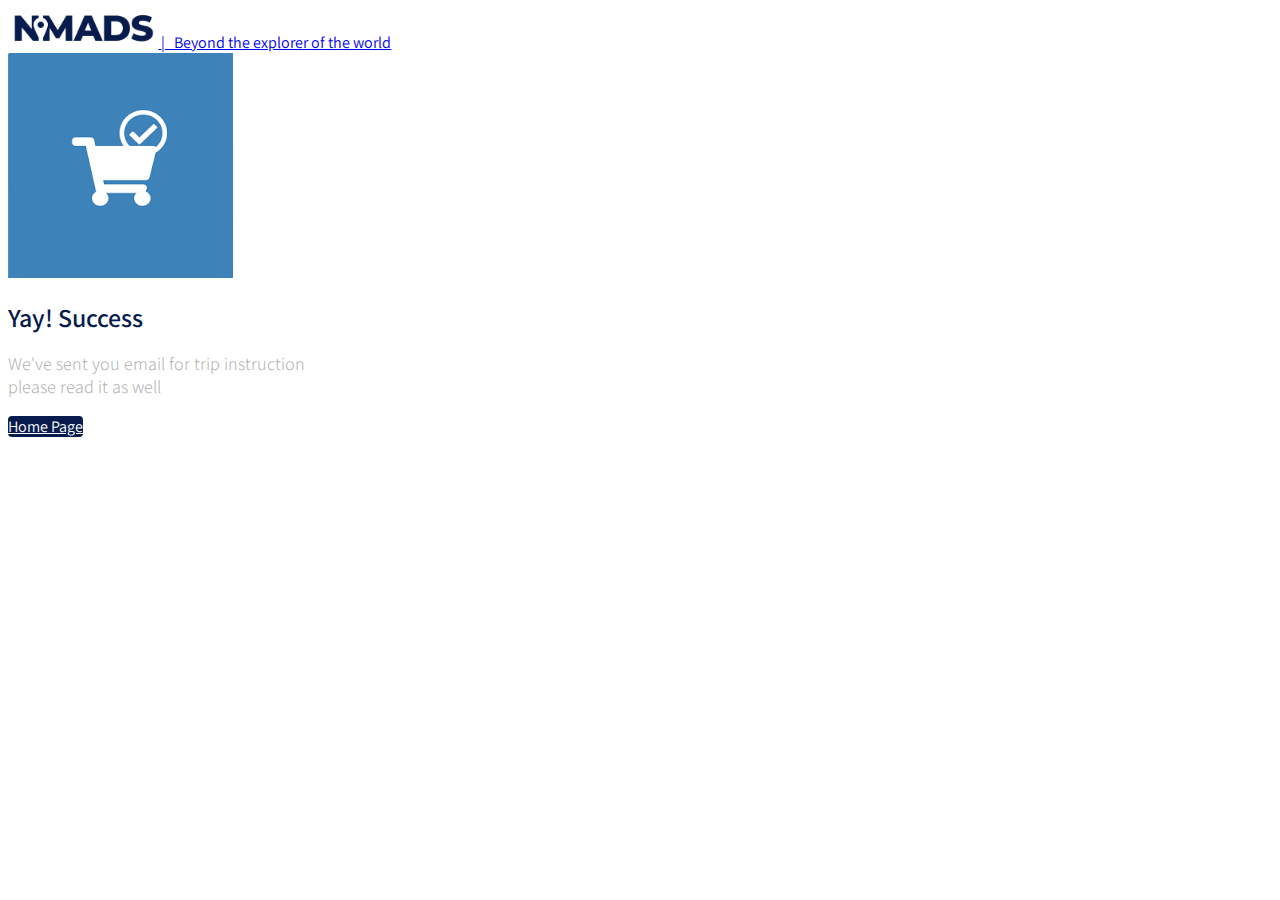
<file: success.html>
<!DOCTYPE html>
<html lang="en">

<head>
    <meta charset="UTF-8">
    <meta name="viewport" content="width=device-width, initial-scale=1.0">
    <title>Home | Success</title>
    <!-- <link rel="stylesheet" href="./frontend/libraries/bootstrap/css/bootstrap.min.css"> -->
    <link href="https://cdn.jsdelivr.net/npm/bootstrap@5.3.1/dist/css/bootstrap.min.css" rel="stylesheet"
        integrity="sha384-4bw+/aepP/YC94hEpVNVgiZdgIC5+VKNBQNGCHeKRQN+PtmoHDEXuppvnDJzQIu9" crossorigin="anonymous">
    <link rel="stylesheet" href="./frontend/libraries/xzoom/xzoom.css">
    <link rel="stylesheet" href="./frontend/libraries/gijgo/css/gijgo.min.css">
    <link rel="preconnect" href="https://fonts.googleapis.com">
    <link rel="preconnect" href="https://fonts.gstatic.com" crossorigin>
    <link
        href="https://fonts.googleapis.com/css2?family=Assistant:wght@200;300;500&family=Playfair+Display:ital,wght@0,400;0,500;1,400;1,500&display=swap"
        rel="stylesheet">
    <link rel="stylesheet" href="./frontend/styles/main.css">
</head>

<body>

    <!-- Navbar -->
    <div class="container">
        <nav class="row navbar navbar-expand-lg bg-body-tertiary">
            <div class="navbar-nav ms-auto me-auto me-sm-auto me-lg-0 me-md-auto">
                <a href="index.html" class="navbar-brand">
                    <img src="./frontend/images/logo-nomads.png" alt="Logo Nomads">
                    <span class="text-muted">
                        | &nbsp; Beyond the explorer of the world
                    </span>
                </a>
            </div>
        </nav>
    </div>
    <!-- Navbar -->

    <!-- Main -->
    <main>
        <section class="section-success d-flex align-items-center">
            <div class="col text-center">
                <img src="./frontend/images/success-checkout.png" alt="">
                <h1>Yay! Success</h1>
                <p>
                    We've sent you email for trip instruction <br> please read it as well
                </p>
                <a href="index.html" class="btn btn-home-page mt-3 px-5">
                    Home Page
                </a>
            </div>
        </section>
    </main>
    <!-- Main -->

    <!-- <script src="./frontend/libraries/bootstrap/js/bootstrap.min.js"></script> -->
    <script src="https://cdn.jsdelivr.net/npm/bootstrap@5.3.1/dist/js/bootstrap.bundle.min.js"
        integrity="sha384-HwwvtgBNo3bZJJLYd8oVXjrBZt8cqVSpeBNS5n7C8IVInixGAoxmnlMuBnhbgrkm" crossorigin="anonymous">
    </script>
    <script src="./frontend/libraries/jquery/jquery.js"></script>
    <script src="./frontend/libraries/retina/retina.min.js"></script>
    <script src="./frontend/libraries/xzoom/xzoom.min.js"></script>
    <script src="./frontend/libraries/gijgo/js/gijgo.min.js"></script>
    <script>
        $(document).ready(function () {
            $('.xzoom, .xzoom-gallery').xzoom({
                zoomWidth: 500,
                title: false,
                tint: '#333',
                Xoffset: 15
            });

            $('.datepicker').datepicker({
                uiLibrary: 'bootstrap4',
                icons: {
                    rightIcon: '<img src="./frontend/images/calendar.png">'
                }
            });
        });
    </script>

</body>

</html>
</file>
<file: frontend/styles/main.css>
body {
  background-color: #fff;
  font-family: "Assistant", sans-serif;
  color: #071C4D;
}

.navbar-brand img {
  max-height: 40px;
}

.navbar-nav .nav-item .nav-link {
  color: #071C4D;
}
.navbar-nav .nav-item .nav-link.active {
  font-weight: bold;
  color: #071C4D !important;
}

.btn-navbar-right {
  margin-top: -10px !important;
  margin-bottom: -8px !important;
  margin-right: -18px !important;
  height: 60px;
  border-radius: 0;
}

.btn-login {
  background-color: #071C4D;
  color: #ffffff;
}
.btn-login:hover {
  background-color: #1E3771;
  color: #ffffff;
}

header {
  padding: 180px 0 165px;
  margin-top: -70px;
  background-image: url(../images/header.jpg);
  background-size: cover;
}
header h1, header p {
  color: #fff;
}
header h1 {
  font-family: "Playfair Display", serif;
  font-weight: bold;
  font-size: 50px;
}
header p {
  font-size: 22px;
}
header .btn-get-started {
  background-color: #FF9E53;
  color: #fff;
}
header .btn-get-started:hover {
  background-color: #FFAA69;
  color: #fff;
}

.section-stats {
  margin-top: -50px;
}
.section-stats .stats-detail {
  padding-top: 15px;
  background-color: #fff;
  padding-left: 40px;
}
.section-stats h2 {
  font-size: 30px;
  margin-bottom: 0;
}
.section-stats p {
  font-size: 20px;
  font-weight: lighter;
}

.section-populer {
  min-height: 540px;
  background-color: #051334;
  margin-top: -50px;
  margin-bottom: -230px;
}
.section-populer .section-populer-heading {
  margin-top: 150px;
}
.section-populer .section-populer-heading h2, .section-populer .section-populer-heading p {
  color: #fff;
}
.section-populer .section-populer-heading h2 {
  font-family: "Playfair Display", serif;
  font-weight: bold;
  font-size: 40px;
}
.section-populer .section-populer-heading p {
  font-size: 18px;
}

.section-populer-content .section-populer-travel .card-travel {
  min-height: 380px;
  background-color: #ddd;
  color: #fff;
  padding: 30px;
  background-size: cover;
  margin-bottom: 20px;
}
.section-populer-content .section-populer-travel .travel-country {
  font-size: 18px;
  color: #fff;
}
.section-populer-content .section-populer-travel .travel-location {
  font-size: 26px;
  color: #fff;
}
.section-populer-content .section-populer-travel .travel-button .btn-travel-details {
  background-color: #FF9E53;
  color: #fff;
}
.section-populer-content .section-populer-travel .travel-button .btn-travel-details:hover {
  background-color: #FFAE6F;
  color: #fff;
}

.section-networks {
  background-color: #fff;
  margin-top: -170px;
  padding-top: 240px;
  padding-bottom: 50px;
}
.section-networks h2 {
  font-family: "Playfair Display", serif;
  font-weight: bold;
  font-size: 40px;
}
.section-networks p {
  font-size: 18px;
}
.section-networks img {
  max-width: 100%;
}

.section-testimonial-heading {
  background: linear-gradient(#fff 0%, #f7f9ff 100%);
  padding-top: 50px;
  min-height: 506px;
}
.section-testimonial-heading h2 {
  font-family: "Playfair Display", serif;
  font-weight: bold;
  font-size: 40px;
}
.section-testimonial-heading p {
  font-size: 18px;
}

.section-testimonial-content {
  margin-top: -300px;
  padding-bottom: 50px;
}
.section-testimonial-content .card-testimonial {
  padding: 40px 20px 10px;
  border-radius: 11px;
  margin-bottom: 20px;
}
.section-testimonial-content .card-testimonial .testimonial-content {
  min-height: 380px;
}
.section-testimonial-content .card-testimonial h3 {
  font-size: 22px;
}
.section-testimonial-content .card-testimonial .testimonial {
  font-weight: 200;
  font-size: 26px;
  color: #6e6e6e;
  min-height: 160px;
}
.section-testimonial-content .card-testimonial .trip-to {
  font-weight: normal;
  font-size: 22px;
  color: #6e6e6e;
}
.section-testimonial-content .card-testimonial hr {
  margin-left: -20px;
  margin-right: -20px;
}
.section-testimonial-content .btn-get-started {
  background-color: #FF9E53;
  color: #fff;
}
.section-testimonial-content .btn-get-started:hover {
  background-color: #FFAA69;
  color: #fff;
}
.section-testimonial-content .btn-need-help {
  background-color: #F2F2F2;
  color: #C3C3C3;
}
.section-testimonial-content .btn-need-help:hover {
  background-color: #FAFAFA;
  color: #C3C3C3;
}

.section-footer a {
  color: #071C4D;
}

.section-details-header {
  min-height: 310px;
  background: #E4E6EB;
  margin-top: -70px;
}

.section-details-content {
  margin-top: -210px;
  min-height: 100vh;
}
.section-details-content .breadcrumb {
  background-color: transparent;
  padding: 0;
  margin-bottom: 30px;
}
.section-details-content .breadcrumb-item:active {
  font-weight: bold;
  color: #071C4D;
}
.section-details-content .card-details {
  padding: 30px;
  border-radius: 11px;
}
.section-details-content .card-details h1 {
  font-size: 26px;
}
.section-details-content .card-details h2 {
  font-size: 20px;
}
.section-details-content .card-details p {
  font-size: 18px;
  color: #818181;
}
.section-details-content .card-details .trip-informations th {
  font-weight: 300;
  font-size: 18px;
  color: #071C4D;
}
.section-details-content .card-details .trip-informations td {
  font-weight: 300;
  font-size: 18px;
  color: #B1B1B1;
}
.section-details-content .card-details .trip-informations .text-blue {
  color: #071C4D;
  font-weight: bold;
}
.section-details-content .card-details .trip-informations .text-orange {
  color: #FF9E53;
  font-weight: bold;
}
.section-details-content .card-details .payment-instructions {
  font-weight: 300;
  font-size: 14px;
  color: #B1B1B1;
}
.section-details-content .card-details .bank .bank-item h3 {
  font-size: 18px;
  color: #071C4D;
  margin-bottom: 0;
}
.section-details-content .card-details .bank .bank-item p {
  margin-bottom: 0;
}
.section-details-content .card-details .bank .bank-item .description {
  margin-left: 10px;
  overflow: hidden;
  float: left;
}
.section-details-content .card-details .bank .bank-item .description p {
  font-weight: normal;
  font-size: 16px;
  color: #071C4D;
}
.section-details-content .card-details .bank .bank-image {
  width: 45px;
  height: 45px;
  float: left;
}
.section-details-content .card-details h3 {
  font-weight: 300;
  font-size: 14px;
  color: #071C4D;
}
.section-details-content .card-details .disclaimer {
  font-weight: 300;
  font-size: 14px;
  color: #B1B1B1;
}
.section-details-content .card-details .gj-datepicker .datepicker {
  border-right: 0;
}
.section-details-content .card-details .gj-datepicker .input-group-append .btn {
  padding-right: 30px;
}
.section-details-content .card-details .btn-add-now {
  background-color: #071C4D;
  color: #fff;
}
.section-details-content .card-details .btn-add-now:hover {
  background-color: #1E3771;
  color: #fff;
}
.section-details-content .card-right {
  border-bottom-left-radius: 0;
  border-bottom-right-radius: 0;
}
.section-details-content .features {
  margin-top: 20px;
}
.section-details-content .features h3 {
  font-size: 18px;
  color: #071C4D;
  margin-bottom: 0;
}
.section-details-content .features p {
  margin-bottom: 0;
}
.section-details-content .features .description {
  margin-left: 10px;
  overflow: hidden;
  float: left;
}
.section-details-content .features .features-image {
  width: 45px;
  height: 45px;
  float: left;
}

.gallery .xzoom-container {
  display: block;
}
.gallery .xzoom-container .xzoom {
  width: 100%;
  box-shadow: none;
  margin-bottom: 10px;
}
.gallery .xzoom-container .xactive {
  border: 4px solif #1ABC9C;
  box-shadow: none;
}

.members .member-image {
  width: 40px;
  height: 40px;
}

.join-container {
  margin-top: -16px;
}

.btn-join-now {
  background-color: #FF9E53;
  color: #fff;
  border-radius: 0;
}
.btn-join-now:hover {
  background-color: #FFAA69;
  color: #fff;
}

.section-success {
  height: 90vh;
}
.section-success h1 {
  font-weight: 600;
  font-size: 26px;
  color: #071C4D;
}
.section-success p {
  font-weight: 300;
  font-size: 18px;
  color: #B1B1B1;
}
.section-success .btn-home-page {
  border-radius: 4px;
  background-color: #071C4D;
  color: #fff;
}
.section-success .btn-home-page:hover {
  background-color: #2A488E;
  color: #fff;
}/*# sourceMappingURL=main.css.map */
</file>
<file: frontend/libraries/xzoom/xzoom.css>
/* Compatibility styles for frameworks like bootstrap, foundation e.t.c */
.xzoom-source img, .xzoom-preview img, .xzoom-lens img {
  display: block;
  max-width: none;
  max-height: none;
  -webkit-transition: none;
  -moz-transition: none;
  -o-transition: none;
  transition: none;
}
/* --------------- */

/* xZoom Styles below */
.xzoom-container { 
  display: inline-block;
}

.xzoom-thumbs {
  text-align: center;
  margin-bottom: 10px;
}

.xzoom { 
  -webkit-box-shadow: 0px 0px 5px 0px rgba(0,0,0,0.5);
  -moz-box-shadow: 0px 0px 5px 0px rgba(0,0,0,0.5);
  box-shadow: 0px 0px 5px 0px rgba(0,0,0,0.5);  
}
.xzoom2, .xzoom3, .xzoom4, .xzoom5 {
  -webkit-box-shadow: 0px 0px 5px 0px rgba(0,0,0,0.5);
  -moz-box-shadow: 0px 0px 5px 0px rgba(0,0,0,0.5);
  box-shadow: 0px 0px 5px 0px rgba(0,0,0,0.5);
}

/* Thumbs */
.xzoom-gallery, .xzoom-gallery2, .xzoom-gallery3, .xzoom-gallery4, .xzoom-gallery5 {
  border: 1px solid #cecece;
  margin-left: 5px;
  margin-bottom: 10px;
}

.xzoom-source, .xzoom-hidden {
  display: block;
  position: static;
  float: none;
  clear: both;
}

/* Everything out of border is hidden */
.xzoom-hidden {
  overflow: hidden;
}

/* Preview */
.xzoom-preview {
  border: 1px solid #888;
  background: #2f4f4f;
  box-shadow: -0px -0px 10px rgba(0,0,0,0.50);
}

/* Lens */
.xzoom-lens {
  border: 1px solid #555;
  box-shadow: -0px -0px 10px rgba(0,0,0,0.50);
  cursor: crosshair;
}

/* Loading */
.xzoom-loading {
  background-position: center center;
  background-repeat: no-repeat;
  border-radius: 100%;
  opacity: .7;
  background: url(../example/images/xloading.gif);
  width: 48px;
  height: 48px;
}

/* Additional class that applied to thumb when it is active */
.xactive {
  -webkit-box-shadow: 0px 0px 3px 0px rgba(74,169,210,1);
  -moz-box-shadow: 0px 0px 3px 0px rgba(74,169,210,1);
  box-shadow: 0px 0px 3px 0px rgba(74,169,210,1); 
  border: 1px solid #4aaad2;
}

/* Caption */
.xzoom-caption {
  position: absolute;
  bottom: -43px;
  left: 0;
  background: #000;
  width: 100%;
  text-align: left;
}

.xzoom-caption span {
  color: #fff;
  font-family: Arial, sans-serif;
  display: block;
  font-size: 0.75em;
  font-weight: bold;
  padding: 10px;
}
</file>
<file: frontend/libraries/gijgo/css/gijgo.min.css>
.gj-button{background-color:#f5f5f5;border:1px solid #ddd;color:#000;border-radius:3px;padding:6px 10px;cursor:pointer}.gj-unselectable{-webkit-touch-callout:none;-webkit-user-select:none;-khtml-user-select:none;-moz-user-select:none;-ms-user-select:none;user-select:none}.gj-row{display:-webkit-box;display:-ms-flexbox;display:flex;-ms-flex-wrap:wrap;flex-wrap:wrap}.gj-margin-left-5{margin-left:5px}.gj-margin-left-10{margin-left:10px}.gj-width-full{width:100%}.gj-cursor-pointer{cursor:pointer}.gj-text-align-center{text-align:center}.gj-font-size-16{font-size:16px}.gj-hidden{display:none}.gj-button-md{background:0 0;border:none;border-radius:2px;color:rgba(0,0,0,.87);position:relative;height:36px;margin:0;min-width:64px;padding:0 16px;display:inline-block;font-family:Roboto,Helvetica,Arial,sans-serif;font-size:1rem;font-weight:500;text-transform:uppercase;letter-spacing:0;will-change:box-shadow;transition:box-shadow .2s cubic-bezier(.4,0,1,1),background-color .2s cubic-bezier(.4,0,.2,1),color .2s cubic-bezier(.4,0,.2,1);outline:0;cursor:pointer;text-decoration:none;text-align:center;line-height:36px;vertical-align:middle;overflow:hidden;-webkit-user-select:none;-moz-user-select:none;-ms-user-select:none;user-select:none}.gj-dialog-md-body,.gj-textbox-md{font-family:Helvetica,Arial,sans-serif}.gj-button-md:hover{background-color:rgba(158,158,158,.2)}.gj-button-md:disabled{color:rgba(0,0,0,.26);background:0 0}.gj-button-md .gj-icon,.gj-button-md .material-icons{vertical-align:middle}.gj-button-md.gj-button-md-icon{width:24px;height:31px;min-width:24px;padding:0;display:table}.gj-button-md.gj-button-md-icon .gj-icon,.gj-button-md.gj-button-md-icon .material-icons{display:table-cell;margin-right:0;width:24px;height:24px}.gj-button-md.active{background-color:rgba(158,158,158,.4)}.gj-button-md-group{position:relative;display:inline-block;vertical-align:middle}.gj-textbox-md{border:none;border-bottom:1px solid rgba(0,0,0,.42);display:block;font-size:16px;line-height:16px;padding:4px 0;margin:0;width:100%;background:0 0;text-align:left;color:rgba(0,0,0,.87)}.gj-textbox-md:active,.gj-textbox-md:focus{border-bottom:2px solid rgba(0,0,0,.42);outline:0}.gj-textbox-md::placeholder{color:#8e8e8e}.gj-textbox-md:-ms-input-placeholder{color:#8e8e8e}.gj-textbox-md::-ms-input-placeholder{color:#8e8e8e}.gj-md-spacer-24{min-width:24px;width:24px;display:inline-block}.gj-md-spacer-32{min-width:32px;width:32px;display:inline-block}.gj-modal{position:fixed;top:0;right:0;bottom:0;left:0;z-index:1203;display:none;overflow:hidden;-webkit-overflow-scrolling:touch;outline:0;background-color:rgba(0,0,0,.54118);transition:.2s ease opacity;will-change:opacity}ul.gj-list li [data-gj-role=wrapper]{display:table;width:100%}ul.gj-list li [data-gj-role=checkbox],ul.gj-list li [data-gj-role=image]{display:table-cell;vertical-align:middle;text-align:center}ul.gj-list li [data-gj-role=display]{display:table-cell;vertical-align:middle;cursor:pointer}ul.gj-list li [data-gj-role=display]:empty:before{content:"\200b"}ul.gj-list-bootstrap{padding-left:0;margin-bottom:0;background:#fff;color:#212529}ul.gj-list-bootstrap li{padding:0}ul.gj-list-bootstrap li [data-gj-role=wrapper]{padding:0 10px}ul.gj-list-bootstrap li [data-gj-role=checkbox]{width:24px;padding:3px}ul.gj-list-bootstrap li [data-gj-role=image]{width:24px;height:24px}ul.gj-list-bootstrap li [data-gj-role=display]{padding:8px 0 8px 4px}.list-group-item.active ul li,.list-group-item.active:focus ul li,.list-group-item.active:hover ul li{text-shadow:none;color:initial}ul.gj-list-md{padding:0;list-style:none;line-height:24px;letter-spacing:0;color:#616161;background:#fff}.gj-picker-md,ul.gj-list-md li{font-family:Roboto,Helvetica,Arial,sans-serif;font-size:16px;letter-spacing:.04em;line-height:1}ul.gj-list-md li{display:list-item;list-style-type:none;padding:0;min-height:unset;box-sizing:border-box;align-items:center;cursor:default;overflow:hidden;font-weight:400;-webkit-flex-direction:row;-ms-flex-direction:row;flex-direction:row;-webkit-flex-wrap:nowrap;-ms-flex-wrap:nowrap;flex-wrap:nowrap}ul.gj-list-md li [data-gj-role=checkbox],ul.gj-list-md li [data-gj-role=image]{height:24px;width:24px}ul.gj-list-md li [data-gj-role=display]{padding:8px 0 8px 5px;order:0;flex-grow:2;text-decoration:none;box-sizing:border-box;align-items:center;text-align:left;color:rgba(0,0,0,.87)}ul.gj-list-md li.disabled>[data-gj-role=wrapper]>[data-gj-role=display]{color:#9E9E9E}.gj-list-md-active{background:#e0e0e0}.gj-list-md-inactive{background:unset;color:unset}.gj-picker{position:absolute;z-index:1203;background-color:#fff}.gj-picker .selected{color:#fff}.gj-picker-md{font-weight:400;color:rgba(0,0,0,.87);border:1px solid #E0E0E0}.gj-modal .gj-picker-md{border:0}.gj-picker-md [data-gj-role=header]{color:rgba(255,255,255,.54);display:flex;background:#2196f3;align-items:baseline;user-select:none;justify-content:center}.gj-picker-md [data-gj-role=footer]{float:right;padding:10px}.gj-picker-md [data-gj-role=footer] button.gj-button-md{color:#2196f3;font-weight:700;font-size:13px}.gj-picker-bootstrap{border:1px solid #E0E0E0}.gj-picker-bootstrap .selected{color:#888}.gj-picker-bootstrap [data-gj-role=header]{background:#eee;color:#AAA}@font-face{font-family:gijgo-material;src:url(../fonts/gijgo-material.eot?235541);src:url(../fonts/gijgo-material.eot?235541#iefix) format('embedded-opentype'),url(../fonts/gijgo-material.ttf?235541) format('truetype'),url(../fonts/gijgo-material.woff?235541) format('woff'),url(../fonts/gijgo-material.svg?235541#gijgo-material) format('svg');font-weight:400;font-style:normal}.gj-icon{font-family:gijgo-material!important;font-size:24px;speak:none;font-style:normal;font-weight:400;font-variant:normal;text-transform:none;line-height:1;letter-spacing:0;-webkit-font-feature-settings:"liga";-moz-font-feature-settings:"liga=1";-moz-font-feature-settings:"liga";-ms-font-feature-settings:"liga" 1;font-feature-settings:"liga";-webkit-font-variant-ligatures:discretionary-ligatures;font-variant-ligatures:discretionary-ligatures;-webkit-font-smoothing:antialiased;-moz-osx-font-smoothing:grayscale}.gj-dialog-md-header,.gj-grid-md{font-family:Roboto,Helvetica,Arial,sans-serif}.gj-icon.undo:before{content:"\e900"}.gj-icon.vertical-align-top:before{content:"\e901"}.gj-icon.vertical-align-center:before{content:"\e902"}.gj-icon.vertical-align-bottom:before{content:"\e903"}.gj-icon.arrow-dropup:before{content:"\e904"}.gj-icon.clock:before{content:"\e905"}.gj-icon.refresh:before{content:"\e906"}.gj-icon.last-page:before{content:"\e907"}.gj-icon.first-page:before{content:"\e908"}.gj-icon.cancel:before{content:"\e909"}.gj-icon.clear:before{content:"\e90a"}.gj-icon.check-circle:before{content:"\e90b"}.gj-icon.delete:before{content:"\e90c"}.gj-icon.arrow-upward:before{content:"\e90d"}.gj-icon.arrow-forward:before{content:"\e90e"}.gj-icon.arrow-downward:before{content:"\e90f"}.gj-icon.arrow-back:before{content:"\e910"}.gj-icon.list-numbered:before{content:"\e911"}.gj-icon.list-bulleted:before{content:"\e912"}.gj-icon.indent-increase:before{content:"\e913"}.gj-icon.indent-decrease:before{content:"\e914"}.gj-icon.redo:before{content:"\e915"}.gj-icon.align-right:before{content:"\e916"}.gj-icon.align-left:before{content:"\e917"}.gj-icon.align-justify:before{content:"\e918"}.gj-icon.align-center:before{content:"\e919"}.gj-icon.strikethrough:before{content:"\e91a"}.gj-icon.italic:before{content:"\e91b"}.gj-icon.underlined:before{content:"\e91c"}.gj-icon.bold:before{content:"\e91d"}.gj-icon.arrow-dropdown:before{content:"\e91e"}.gj-icon.done:before{content:"\e91f"}.gj-icon.pencil:before{content:"\e920"}.gj-icon.minus:before{content:"\e921"}.gj-icon.plus:before{content:"\e922"}.gj-icon.chevron-up:before{content:"\e923"}.gj-icon.chevron-right:before{content:"\e924"}.gj-icon.chevron-down:before{content:"\e925"}.gj-icon.chevron-left:before{content:"\e926"}.gj-icon.event:before{content:"\e927"}.gj-draggable{cursor:move}.gj-resizable-handle{position:absolute;font-size:.1px;display:block;-ms-touch-action:none;touch-action:none;z-index:1203}.gj-dialog-bootstrap,.gj-dialog-bootstrap4,.gj-dialog-bootstrap5,.gj-dialog-md{z-index:1202;overflow:hidden}.gj-resizable-n{cursor:n-resize;height:7px;width:100%;top:-5px;left:0}.gj-resizable-e{cursor:e-resize;width:7px;right:-5px;top:0;height:100%}.gj-resizable-s{cursor:s-resize;height:7px;width:100%;bottom:-5px;left:0}.gj-resizable-w{cursor:w-resize;width:7px;left:-5px;top:0;height:100%}.gj-resizable-se{cursor:se-resize;width:.75rem;height:.75rem;right:-.125rem;bottom:-.125rem}.gj-resizable-ne,.gj-resizable-nw,.gj-resizable-sw{width:.625rem;height:.625rem}.gj-resizable-sw{cursor:sw-resize;left:-.2rem;bottom:-.2rem}.gj-resizable-nw{cursor:nw-resize;left:-.2rem;top:-.2rem}.gj-resizable-ne{cursor:ne-resize;right:-.2rem;top:-.2rem}.gj-dialog-footer{position:absolute;bottom:0;width:100%;margin-top:0}.gj-dialog-scrollable [data-gj-role=body]{overflow-x:hidden;overflow-y:scroll}.gj-dialog-bootstrap [data-gj-role=title]{display:inline}.gj-dialog-bootstrap [data-gj-role=header] button[data-gj-role=close]{margin:0}.gj-dialog-bootstrap4 [data-gj-role=title]{display:inline}.gj-dialog-bootstrap4 [data-gj-role=header] button[data-gj-role=close]{line-height:1.5}.gj-dialog-bootstrap5 [data-gj-role=title]{display:inline}.gj-dialog-md,.gj-dialog-md-footer{display:-webkit-flex;box-sizing:border-box}.gj-dialog-bootstrap5 [data-gj-role=close]{line-height:1.5}.gj-dialog-md{background-color:#FFF;border:none;box-shadow:0 11px 15px -7px rgba(0,0,0,.2),0 24px 38px 3px rgba(0,0,0,.14),0 9px 46px 8px rgba(0,0,0,.12);position:relative;display:-webkit-box;display:-ms-flexbox;display:flex;-webkit-box-orient:vertical;-webkit-box-direction:normal;-webkit-flex-direction:column;-ms-flex-direction:column;flex-direction:column;-webkit-background-clip:padding-box;background-clip:padding-box;outline:0}.gj-dialog-md-header{padding:24px 24px 0}.gj-dialog-md-title{margin:0;font-weight:400;display:inline;line-height:28px;font-size:20px}.gj-dialog-md-close{-webkit-appearance:none;padding:0;cursor:pointer;background:0 0;border:0;float:right;line-height:28px;font-size:28px}.gj-dialog-md-body{padding:20px 24px 24px;color:rgba(0,0,0,.54);font-size:14px;font-weight:400;line-height:20px}.gj-dialog-md-footer{padding:8px 8px 8px 24px;display:-ms-flexbox;display:flex;-webkit-flex-direction:row-reverse;-ms-flex-direction:row-reverse;flex-direction:row-reverse;-webkit-flex-wrap:wrap;-ms-flex-wrap:wrap;flex-wrap:wrap}.gj-dialog-md-footer>:first-child{margin-right:0}.gj-dialog-md-footer>*{margin-right:8px;height:36px}DIV.gj-grid-wrapper{margin:auto;position:relative;clear:both;z-index:1}TABLE.gj-grid{margin:auto;border-collapse:collapse;width:100%;table-layout:fixed}TABLE.gj-grid THEAD TH [data-gj-gj-role=selectAll]{margin:auto}table.gj-grid-bootstrap thead th [data-gj-role=sorticon],table.gj-grid-md thead th [data-gj-role=sorticon]{margin-left:5px}TABLE.gj-grid THEAD TH [data-gj-role=title],TABLE.gj-grid THEAD TH [data-gj-role=sorticon]{display:inline-block}TABLE.gj-grid THEAD TH{overflow:hidden;text-overflow:ellipsis}TABLE.gj-grid.autogrow-header-row THEAD TH{overflow:auto;text-overflow:initial;white-space:pre-wrap;-ms-word-break:break-word;word-break:break-word}TABLE.gj-grid>tbody>tr>td{overflow:hidden;position:relative}table.gj-grid tbody div[data-gj-role=display]{vertical-align:middle;text-indent:0;white-space:pre-wrap;-ms-word-break:break-word;word-break:break-word}table.gj-grid.fixed-body-rows tbody div[data-gj-role=display]{overflow:hidden;text-overflow:ellipsis;white-space:nowrap;-ms-word-break:initial;word-break:initial}table.gj-grid tfoot DIV[data-gj-role=display]{vertical-align:middle;text-indent:0;display:flex}TABLE.gj-grid .fa{padding:2px}TABLE.gj-grid>tbody>tr>td>div{padding:2px;overflow:hidden}DIV.gj-grid-wrapper DIV.gj-grid-loading-cover{background:#BBB;opacity:.5;position:absolute;vertical-align:middle}DIV.gj-grid-wrapper DIV.gj-grid-loading-text{position:absolute;font-weight:700}table.gj-grid-bootstrap thead th{background-color:#f5f5f5;vertical-align:middle}table.gj-grid-bootstrap thead th [data-gj-role=sorticon] i.gj-icon,table.gj-grid-bootstrap thead th [data-gj-role=sorticon] i.material-icons{position:absolute;font-size:20px;top:15px}table.gj-grid-bootstrap.gj-grid-bootstrap-5 thead th [data-gj-role=sorticon] i.gj-icon,table.gj-grid-bootstrap.gj-grid-bootstrap-5 thead th [data-gj-role=sorticon] i.material-icons{position:absolute;font-size:1.25rem;top:.75rem}table.gj-grid-bootstrap tbody tr td div[data-gj-role=display]{padding:0}.gj-grid-bootstrap-4 .gj-checkbox-bootstrap{display:inline-block;padding-top:2px}.gj-grid-bootstrap-4 tbody tr.active{background-color:rgba(0,0,0,.075)}.gj-grid-bootstrap-5 .gj-checkbox-bootstrap{display:inline-block;vertical-align:sub}.gj-grid-bootstrap-5 tbody tr.active>*{background-color:rgba(0,0,0,.075);border-color:rgba(0,0,0,.075);border-width:1px}.gj-grid-bootstrap-4 tbody tr td[data-gj-mode=edit] .gj-datepicker-bootstrap [data-gj-role=right-icon],.gj-grid-bootstrap-5 tbody tr td[data-gj-mode=edit] .gj-datepicker-bootstrap [data-gj-role=right-icon],.gj-grid-md{background-color:#fff}.gj-grid-md{position:relative;border:1px solid #e0e0e0;border-collapse:collapse;white-space:nowrap;font-size:13px}.gj-grid-md td:first-of-type,.gj-grid-md th:first-of-type{padding-left:24px}.gj-grid-md td,.gj-grid-md th{padding:12px 18px;position:relative;box-sizing:border-box}.gj-grid-md th{vertical-align:bottom;font-weight:700;line-height:31px;letter-spacing:0;height:56px;font-size:12px;color:rgba(0,0,0,.54);text-align:right}.gj-grid-md td{height:48px;border-top:1px solid #e0e0e0;border-bottom:1px solid #e0e0e0;text-align:left;color:rgba(0,0,0,.87)}.gj-grid-bootstrap tbody tr.gj-grid-top-border td,.gj-grid-md tbody tr.gj-grid-top-border td{border-top:2px solid #777}.gj-grid-bootstrap tbody tr.gj-grid-bottom-border td,.gj-grid-md tbody tr.gj-grid-bottom-border td{border-bottom:2px solid #777}.gj-grid-md tbody tr{position:relative;height:48px;transition-duration:.28s;transition-timing-function:cubic-bezier(.4,0,.2,1);transition-property:background-color}.gj-grid-md tbody tr:hover{background-color:#EEE}.gj-grid-md tbody tr.gj-grid-md-select{background-color:#F5F5F5}table.gj-grid-md thead th [data-gj-role=sorticon] i.gj-icon,table.gj-grid-md thead th [data-gj-role=sorticon] i.material-icons{position:absolute;font-size:16px;top:19px}.gj-grid-bootstrap-4 tfoot tr[data-gj-role=pager] th div .gj-dropdown-bootstrap-4 .gj-dropdown-expander-mi .gj-icon,.gj-grid-bootstrap-5 tfoot tr[data-gj-role=pager] th div .gj-dropdown-bootstrap-5 .gj-dropdown-expander-mi .gj-icon{top:.3rem}table.gj-grid-md thead th.gj-grid-select-all{padding-bottom:3px}@media only all{td.display-1120,td.display-320,td.display-480,td.display-640,td.display-800,td.display-960,th.display-1120,th.display-320,th.display-480,th.display-640,th.display-800,th.display-960{display:none}}@media screen and (min-width:20em){TABLE.gj-grid-bootstrap td.display-320,TABLE.gj-grid-bootstrap th.display-320{display:table-cell}}@media screen and (min-width:30em){TABLE.gj-grid-bootstrap td.display-480,TABLE.gj-grid-bootstrap th.display-480{display:table-cell}}@media screen and (min-width:40em){TABLE.gj-grid-bootstrap td.display-640,TABLE.gj-grid-bootstrap th.display-640{display:table-cell}}@media screen and (min-width:50em){TABLE.gj-grid-bootstrap td.display-800,TABLE.gj-grid-bootstrap th.display-800{display:table-cell}}@media screen and (min-width:60em){TABLE.gj-grid-bootstrap td.display-960,TABLE.gj-grid-bootstrap th.display-960{display:table-cell}}@media screen and (min-width:70em){TABLE.gj-grid-bootstrap td.display-1120,TABLE.gj-grid-bootstrap th.display-1120{display:table-cell}}.gj-grid-md tfoot tr th{padding-right:14px}.gj-grid-md tfoot tr[data-gj-role=pager] .gj-grid-mdl-pager-label{padding-left:5px;padding-right:5px}.gj-grid-md tfoot tr[data-gj-role=pager] .gj-dropdown-md{margin-left:12px}.gj-grid-md tfoot tr[data-gj-role=pager] .gj-dropdown-md [role=presenter]{font-size:12px;font-weight:700;color:rgba(0,0,0,.54)}.gj-grid-md tfoot tr[data-gj-role=pager] .gj-dropdown-md [role=presenter] [role=display]{text-align:right}.gj-grid-md tfoot tr[data-gj-role=pager] .gj-grid-md-limit-select{margin-left:10px;font-size:12px;font-weight:700;color:rgba(0,0,0,.54)}.gj-grid-bootstrap tfoot tr[data-gj-role=pager] th{line-height:30px;background-color:#f5f5f5}.gj-grid-bootstrap tfoot tr[data-gj-role=pager] th>div>button,.gj-grid-bootstrap tfoot tr[data-gj-role=pager] th>div>div{margin-right:.4rem}.gj-grid-bootstrap tfoot tr[data-gj-role=pager] th>div>select{display:inline-block;margin-right:5px;width:60px}.gj-grid-bootstrap tfoot tr[data-gj-role=pager] th .gj-dropdown-bootstrap .gj-list-bootstrap [data-gj-role=display]{line-height:14px}.gj-grid-bootstrap tfoot tr[data-gj-role=pager] th .gj-dropdown-bootstrap [role=presenter] [role=display]{font-weight:700}.gj-grid-bootstrap tfoot tr[data-gj-role=pager] th .gj-dropdown-bootstrap-3 [role=presenter]{padding:2px 8px}.gj-grid-bootstrap tfoot tr[data-gj-role=pager] th .gj-dropdown-bootstrap-4 [role=presenter]{padding:1px 8px}.gj-grid-bootstrap-3 tfoot tr[data-gj-role=pager] th>div>input{margin-right:5px;width:40px;text-align:right;display:inline-block;font-weight:700}.gj-grid-bootstrap-4 tfoot tr[data-gj-role=pager] th div button{height:2.125rem}.gj-grid-bootstrap-4 tfoot tr[data-gj-role=pager] th>div>div.input-group{width:40px}.gj-grid-bootstrap-4 tfoot tr[data-gj-role=pager] th>div>div.input-group input{text-align:right;font-weight:700;height:34px;padding-top:2px;padding-bottom:6px}.gj-grid-bootstrap-5 tfoot tr[data-gj-role=pager] th div button{height:2.125rem}.gj-grid-bootstrap-5 tfoot tr[data-gj-role=pager] th>div>div.input-group{width:40px}.gj-grid-bootstrap-5 tfoot tr[data-gj-role=pager] th>div>div.input-group input{text-align:right;font-weight:700;height:34px;padding-top:2px;padding-bottom:6px}.gj-grid thead tr th div.gj-grid-column-resizer-wrapper{position:relative;width:100%;height:0;top:0;left:0;padding:0}span.gj-grid-column-resizer{position:absolute;right:0;width:10px;top:-100px;height:300px;z-index:1203;cursor:e-resize}.gj-grid-resize-cursor{cursor:e-resize}.gj-grid-md tbody tr td.gj-grid-left-border,.gj-grid-md thead tr th.gj-grid-left-border{border-left:3px solid #777}.gj-grid-md tbody tr td.gj-grid-right-border,.gj-grid-md thead tr th.gj-grid-right-border{border-right:3px solid #777}.gj-grid-bootstrap tbody tr td.gj-grid-left-border,.gj-grid-bootstrap thead tr th.gj-grid-left-border{border-left:5px solid #ddd}.gj-grid-bootstrap tbody tr td.gj-grid-right-border,.gj-grid-bootstrap thead tr th.gj-grid-right-border{border-right:5px solid #ddd}.gj-dirty{position:absolute;top:0;left:0;border-style:solid;border-width:3px;border-color:red transparent transparent red;padding:0;overflow:hidden;vertical-align:top}.gj-grid-md tbody tr td.gj-grid-management-column{padding:3px}.gj-grid-md tbody tr td[data-gj-mode=edit]{padding:0 18px}.gj-grid-bootstrap tbody tr td[data-gj-mode=edit],.gj-grid-bootstrap tbody tr td[data-gj-mode=edit] [data-gj-role=edit],.gj-grid-md tbody .gj-dropdown-md [data-gj-role=presenter] [data-gj-role=display]{padding:0}.gj-grid-bootstrap-3 tbody tr td.gj-grid-management-column{padding:3px}.gj-grid-bootstrap-3 tbody tr td[data-gj-mode=edit]{height:38px}.gj-grid-bootstrap-3 tbody tr td[data-gj-mode=edit] [data-gj-role=edit] input[type=text]{height:37px;padding:8px}.gj-grid-bootstrap-3 tbody tr td[data-gj-mode=edit] .gj-dropdown-bootstrap [data-gj-role=presenter]{border:0;border-radius:0;height:37px;padding-left:8px}.gj-grid-bootstrap-3 tbody tr td[data-gj-mode=edit] .gj-datepicker-bootstrap{height:37px}.gj-grid-bootstrap-3 tbody tr td[data-gj-mode=edit] .gj-datepicker-bootstrap [data-gj-role=input]{height:37px;border:0;border-radius:0}.gj-grid-bootstrap-3 tbody tr td[data-gj-mode=edit] .gj-datepicker-bootstrap [data-gj-role=right-icon]{border:0;border-radius:0}.gj-grid-bootstrap-3 tbody tr td[data-gj-mode=edit] .gj-checkbox-bootstrap{display:inline-block;padding-top:10px;height:32px}.gj-grid-bootstrap-4 tbody tr td.gj-grid-management-column{padding:6px}.gj-grid-bootstrap-4 tbody tr td[data-gj-mode=edit] [data-gj-role=edit] input[type=text]{height:48px;padding-left:12px}.gj-grid-bootstrap-4 tbody tr td[data-gj-mode=edit] .gj-dropdown-bootstrap [data-gj-role=presenter]{border:0;border-radius:0;height:48px;padding-left:12px;font-family:-apple-system,system-ui,BlinkMacSystemFont,"Segoe UI",Roboto,"Helvetica Neue",Arial,sans-serif}.gj-grid-bootstrap-4 tbody tr td[data-gj-mode=edit] .gj-dropdown-bootstrap-4 [data-gj-role=expander].gj-dropdown-expander-mi .gj-icon,.gj-grid-bootstrap-4 tbody tr td[data-gj-mode=edit] .gj-dropdown-bootstrap-4 [data-gj-role=expander].gj-dropdown-expander-mi .material-icons{top:13px}.gj-grid-bootstrap-4 tbody tr td[data-gj-mode=edit] .gj-datepicker-bootstrap{height:48px}.gj-grid-bootstrap-4 tbody tr td[data-gj-mode=edit] .gj-datepicker-bootstrap [data-gj-role=input]{height:48px;border:0;border-radius:0}.gj-grid-bootstrap-4 tbody tr td[data-gj-mode=edit] .gj-datepicker-bootstrap [data-gj-role=right-icon] button{border:0;border-radius:0;width:43px;position:relative}.gj-grid-bootstrap-4 tbody tr td[data-gj-mode=edit] .gj-datepicker-bootstrap [data-gj-role=right-icon] .gj-icon,.gj-grid-bootstrap-4 tbody tr td[data-gj-mode=edit] .gj-datepicker-bootstrap [data-gj-role=right-icon] .material-icons{top:13px;left:10px;font-size:24px}.gj-grid-bootstrap-4 tbody tr td[data-gj-mode=edit] .gj-checkbox-bootstrap{display:inline-block;padding-top:15px;height:42px}.gj-grid-bootstrap-5 tbody tr td.gj-grid-management-column{padding:6px}.gj-grid-bootstrap-5 tbody tr td[data-gj-mode=edit] [data-gj-role=edit] input[type=text]{height:48px;padding-left:12px}.gj-grid-bootstrap-5 tbody tr td[data-gj-mode=edit] .gj-dropdown-bootstrap [data-gj-role=presenter]{border:0;border-radius:0;height:48px;padding-left:12px;font-family:-apple-system,system-ui,BlinkMacSystemFont,"Segoe UI",Roboto,"Helvetica Neue",Arial,sans-serif}.gj-grid-bootstrap-5 tbody tr td[data-gj-mode=edit] .gj-dropdown-bootstrap-4 [data-gj-role=expander].gj-dropdown-expander-mi .gj-icon,.gj-grid-bootstrap-5 tbody tr td[data-gj-mode=edit] .gj-dropdown-bootstrap-4 [data-gj-role=expander].gj-dropdown-expander-mi .material-icons{top:13px}.gj-grid-bootstrap-5 tbody tr td[data-gj-mode=edit] .gj-datepicker-bootstrap{height:48px}.gj-grid-bootstrap-5 tbody tr td[data-gj-mode=edit] .gj-datepicker-bootstrap [data-gj-role=input]{height:48px;border:0;border-radius:0}.gj-grid-bootstrap-5 tbody tr td[data-gj-mode=edit] .gj-datepicker-bootstrap [data-gj-role=right-icon] button{border:0;border-radius:0;width:43px;position:relative}.gj-grid-bootstrap-5 tbody tr td[data-gj-mode=edit] .gj-datepicker-bootstrap [data-gj-role=right-icon] .gj-icon,.gj-grid-bootstrap-5 tbody tr td[data-gj-mode=edit] .gj-datepicker-bootstrap [data-gj-role=right-icon] .material-icons{top:13px;left:10px;font-size:24px}.gj-grid-bootstrap-5 tbody tr td[data-gj-mode=edit] .gj-checkbox-bootstrap{display:inline-block;padding-top:15px;height:42px}.gj-grid-md thead tr[data-gj-role=filter] th{border-top:1px solid #e0e0e0}div.gj-grid-wrapper div.gj-grid-bootstrap-toolbar{background-color:#f5f5f5;padding:8px;font-weight:700;border:1px solid #ddd}div.gj-grid-wrapper div.gj-grid-bootstrap-4-toolbar,div.gj-grid-wrapper div.gj-grid-bootstrap-5-toolbar{background-color:#f5f5f5;padding:12px;font-weight:700;border:1px solid #ddd}div.gj-grid-wrapper div.gj-grid-md-toolbar{font-weight:700;font-size:24px;font-family:Helvetica,Arial,sans-serif;background-color:#fff;border-top:1px solid #e0e0e0;border-left:1px solid #e0e0e0;border-right:1px solid #e0e0e0;border-bottom:0;border-collapse:collapse;padding:0 18px;line-height:56px}table.gj-grid-bootstrap-3.gj-grid-scrollable tbody tr[data-gj-role=row]:first-child td,table.gj-grid-bootstrap-4.gj-grid-scrollable tbody tr[data-gj-role=row]:first-child td{border-top:0}table.gj-grid-bootstrap-3.gj-grid-scrollable tbody tr[data-gj-role=row] td:first-child,table.gj-grid-bootstrap-4.gj-grid-scrollable tbody tr[data-gj-role=row] td:first-child{border-left:0}table.gj-grid-scrollable tbody{overflow-y:auto;overflow-x:hidden;display:block}table.gj-grid-md.gj-grid-scrollable{border-bottom:0}table.gj-grid-md.gj-grid-scrollable tbody{border-right:1px solid #e0e0e0;border-bottom:1px solid #e0e0e0}table.gj-grid-md.gj-grid-scrollable tfoot{border-bottom:1px solid #e0e0e0}table.gj-grid-bootstrap.gj-grid-scrollable{border-bottom:0}table.gj-grid-bootstrap.gj-grid-scrollable tbody{border-right:1px solid #ddd;border-bottom:1px solid #ddd}table.gj-grid-bootstrap-3.gj-grid-scrollable tbody tr[data-gj-role=row] td:last-child,table.gj-grid-bootstrap-4.gj-grid-scrollable tbody tr[data-gj-role=row] td:last-child{border-right:0}table.gj-grid-bootstrap.gj-grid-scrollable tfoot{border-bottom:1px solid #ddd}.gj-grid-bootstrap-5 thead tr[data-gj-role=caption]{border-bottom:1px}ul.gj-list li [data-gj-role=spacer]{display:table-cell}ul.gj-list li [data-gj-role=expander]{display:table-cell;vertical-align:middle;text-align:center;cursor:pointer}ul li [data-gj-role=expander].gj-tree-font-awesome-expander,ul li [data-gj-role=expander].gj-tree-glyphicons-expander,ul li [data-gj-role=expander].gj-tree-material-icons-expander{width:24px}ul li [data-gj-role=expander].gj-tree-glyphicons-expander .glyphicon{top:4px;height:24px}.gj-tree-bootstrap-3 ul.gj-list-bootstrap li{border:0;border-radius:0;color:#333}.gj-tree-bootstrap-3 ul.gj-list-bootstrap li.active{color:#fff}.gj-tree-bootstrap-3 ul.gj-list-bootstrap li.disabled{color:#777;background-color:#eee}.gj-tree-bootstrap-4 ul.gj-list-bootstrap li{border:0;border-radius:0;color:#212529}.gj-tree-bootstrap-4 ul.gj-list-bootstrap li.active{color:#fff}.gj-tree-bootstrap-4 ul.gj-list-bootstrap li.disabled{color:#868e96}.gj-tree-bootstrap-4 ul.gj-list-bootstrap li ul.gj-list-bootstrap{width:100%}.gj-tree-bootstrap-5 ul.gj-list-bootstrap li.active{color:#fff;background-color:#0d6efd}.gj-tree-bootstrap-5 ul.gj-list-bootstrap li.inactive{color:unset;background-color:unset}.gj-tree-bootstrap-5 ul.gj-list-bootstrap li.disabled{color:#868e96}.gj-tree-bootstrap-5 ul.gj-list-bootstrap li ul.gj-list-bootstrap{width:100%}.gj-tree-bootstrap-border ul.gj-list-bootstrap li{border:1px solid #ddd}.gj-tree-bootstrap-border ul.gj-list-bootstrap li ul.gj-list-bootstrap li{border-left:0;border-right:0}.gj-tree-bootstrap-border ul.gj-list-bootstrap li:first-child{border-top-left-radius:4px;border-top-right-radius:4px}.gj-tree-bootstrap-border ul.gj-list-bootstrap li:last-child{border-bottom-left-radius:4px;border-bottom-right-radius:4px}.gj-tree-bootstrap-border ul.gj-list-bootstrap li ul.gj-list-bootstrap li:first-child{border-top-left-radius:0;border-top-right-radius:0}.gj-tree-bootstrap-border ul.gj-list-bootstrap li ul.gj-list-bootstrap li:last-child{border-bottom:0;border-bottom-left-radius:0;border-bottom-right-radius:0}ul.gj-list-bootstrap li [data-gj-role=expander].gj-tree-material-icons-expander{padding-top:8px;padding-bottom:4px}.gj-tree-drag-el,.gj-tree-drag-el li{padding:0;margin:0}ul.gj-list-bootstrap li [data-gj-role=expander].gj-tree-material-icons-expander .gj-icon{width:24px;height:24px}ul.gj-list-md li.disabled>[data-gj-role=wrapper]>[data-gj-role=expander]{color:#9E9E9E}.gj-tree-md-border ul.gj-list-md li{border:1px solid #616161;margin-bottom:-1px}.gj-tree-md-border ul.gj-list-md li ul.gj-list-md li{border-left:0;border-right:0}.gj-tree-md-border ul.gj-list-md li ul.gj-list-md li:last-child{border-bottom:0}.gj-tree-drop-above{border-top:1px solid #000}.gj-tree-bootstrap-3 ul.gj-list-bootstrap li [data-gj-role=wrapper].drop-above,.gj-tree-bootstrap-4 ul.gj-list-bootstrap li [data-gj-role=wrapper].drop-above{border-top:2px solid #000}.gj-tree-drop-below{border-bottom:1px solid #000}.gj-tree-bootstrap-3 ul.gj-list-bootstrap li [data-gj-role=wrapper].drop-below,.gj-tree-bootstrap-4 ul.gj-list-bootstrap li [data-gj-role=wrapper].drop-below{border-bottom:2px solid #000}.gj-tree-drag-el{z-index:1203}.gj-tree-drag-el [data-gj-role=wrapper]{cursor:move;display:table}.gj-tree-drag-el [data-gj-role=indicator]{width:14px;padding:0 3px;display:table-cell;vertical-align:middle;text-align:center}.gj-tree-bootstrap-drag-el li.list-group-item{border:0;background:unset}.gj-tree-bootstrap-drag-el [data-gj-role=indicator],.gj-tree-md-drag-el [data-gj-role=indicator]{width:24px;height:24px;padding:0}.gj-checkbox-bootstrap{font-weight:400;margin:0;padding:0;position:relative;display:inline}.gj-checkbox-bootstrap input[type=checkbox]{display:none}.gj-checkbox-bootstrap.gj-checkbox-bootstrap-3 span,.gj-checkbox-bootstrap.gj-checkbox-bootstrap-4 span{background:#fff;display:block;content:" ";color:#555;transition:box-shadow .2s linear,border-color .2s linear;margin:auto}.gj-checkbox-bootstrap input[type=checkbox]:focus+span:before{outline:0;box-shadow:0 0 0 0 #66afe9,0 0 .375rem rgba(102,175,233,.6);border-color:#66afe9}.gj-datepicker-bootstrap :active,.gj-datepicker-bootstrap :focus,.gj-timepicker-bootstrap :active,.gj-timepicker-bootstrap :focus{box-shadow:none}.gj-checkbox-bootstrap input[type=checkbox][disabled]+span{opacity:.6;cursor:not-allowed}.gj-checkbox-bootstrap.gj-checkbox-bootstrap-3 span{width:18px;height:18px;border:1px solid #CCC;border-radius:3px;cursor:pointer}.gj-checkbox-bootstrap.gj-checkbox-bootstrap-4 span{line-height:1rem;padding:0;width:1.125rem;height:1.125rem;border:.0625rem solid #CCC;border-radius:.1875rem;cursor:pointer}.gj-checkbox-bootstrap-4.gj-checkbox-material-icons input[type=checkbox]:checked+span:after,.gj-checkbox-bootstrap-4.gj-checkbox-material-icons input[type=checkbox]:indeterminate+span:after{position:relative;top:-.125rem;left:-.0625rem}.gj-checkbox-md{min-width:0;font-size:0;font-weight:400;margin:0;text-align:center;width:1.125rem;height:1.125rem;position:relative}.gj-checkbox-md input[type=checkbox]{display:none;margin-bottom:-.75rem}.gj-checkbox-md span{position:relative;display:inline-block;box-sizing:border-box;width:1.125rem;height:1.125rem;margin:0;cursor:pointer;overflow:hidden;border:.125rem solid #616161;border-radius:.125rem;z-index:2}.gj-checkbox-md input[type=checkbox]:checked+span{border:.125rem solid #536DFE}.gj-checkbox-md input[type=checkbox]:checked+span:after{color:#FFF;background-color:#536DFE;position:absolute;left:-.125rem;top:-.125rem;border-radius:.125rem;width:1.125rem;height:1.125rem}.gj-checkbox-md input[type=checkbox]:indeterminate+span{border:.125rem solid #616161}.gj-checkbox-md input[type=checkbox]:indeterminate+span:after{color:#616161;position:absolute;left:-.15rem;top:-.075rem;border-radius:.125rem;width:1.125rem;height:1.125rem}.gj-checkbox-md input[type=checkbox][disabled]+span{border:.125rem solid #9E9E9E}.gj-editor-md,.gj-editor-md [role=body]{border:1px solid rgba(158,158,158,.2)}.gj-checkbox-md input[type=checkbox][disabled]+span:after{background-color:#9E9E9E}.gj-checkbox-md input[type=checkbox][disabled]:indeterminate+span:after{color:#FFF}.gj-checkbox-material-icons input[type=checkbox]:checked+span:after{content:"\e91f";font-size:1.125rem;font-weight:700;white-space:pre}.gj-checkbox-material-icons input[type=checkbox]:indeterminate+span:after{content:"\e921";font-size:1.125rem;font-weight:700;white-space:pre}.gj-checkbox-glyphicons input[type=checkbox]:checked+span:after{display:inline-block;font-family:'Glyphicons Halflings';content:"\e013 ";position:relative;top:-2px;left:.5px}.gj-checkbox-glyphicons input[type=checkbox]:indeterminate+span:after{display:inline-block;font-family:'Glyphicons Halflings';content:"\2212 ";position:relative;top:-2px;left:.5px}.gj-datepicker-md,.gj-dropdown-md [data-gj-role=presenter],.gj-editor-md{font-family:Roboto,Helvetica,Arial,sans-serif}.gj-checkbox-fontawesome .fa{font-size:1rem}.gj-editor-bootstrap blockquote,.gj-editor-md,.gj-editor-md blockquote{font-size:14px}.gj-checkbox-fontawesome input[type=checkbox]:checked+span:before{content:"\f00c "}.gj-checkbox-fontawesome input[type=checkbox]:indeterminate+span:before{content:"\f068 ";position:relative;top:.03rem;left:.115rem}.gj-editor [role=body]{overflow:auto;outline:transparent solid 0;box-sizing:border-box}.gj-editor-md{padding:7px;font-weight:500;letter-spacing:0}.gj-editor-md [role=toolbar]{margin-bottom:7px}.gj-editor-md [role=toolbar] .gj-button-md{min-width:54px;margin-right:5px}.gj-editor-md [role=toolbar] .gj-button-md .gj-icon{width:24px;height:24px}.gj-editor-bootstrap,.gj-editor-bootstrap [role=body]{border:1px solid #eceeef}.gj-editor-md p{margin:0;padding:0}.gj-editor-bootstrap{padding:7px}.gj-editor-bootstrap [role=toolbar]{margin-bottom:7px}.gj-editor-bootstrap [role=toolbar] .btn-group{margin-right:10px}.gj-editor-bootstrap [role=toolbar] button{height:36px}.gj-editor-bootstrap p{margin:0;padding:0}.gj-dropdown{position:relative;border-collapse:separate}.gj-dropdown [data-gj-role=presenter]{display:table;cursor:pointer;outline:0;position:relative}.gj-dropdown [data-gj-role=presenter] [data-gj-role=display]{display:table-cell;text-align:left;width:100%}.gj-dropdown [data-gj-role=presenter] [data-gj-role=expander]{display:table-cell;vertical-align:middle;text-align:center;width:24px;height:24px}.gj-dropdown-md [data-gj-role=presenter]{font-size:16px;font-weight:400;letter-spacing:.04em;line-height:1;color:rgba(0,0,0,.87);padding:0;border:0;border-bottom:1px solid rgba(0,0,0,.42);background:0 0}.gj-dropdown-md [data-gj-role=presenter]:active,.gj-dropdown-md [data-gj-role=presenter]:focus{border-bottom:2px solid rgba(0,0,0,.42)}.gj-dropdown-md [data-gj-role=presenter] [data-gj-role=display]{padding:4px 0}.gj-dropdown-md [data-gj-role=presenter] [data-gj-role=display] .placeholder{color:#8e8e8e}.gj-dropdown-list-md{position:absolute;top:0;left:0;background-color:#f5f5f5;color:#000;margin:0;z-index:1203}.gj-dropdown-list-md li.active,.gj-dropdown-list-md li:hover{background-color:#eee}.gj-dropdown-bootstrap [data-gj-role=presenter] [data-gj-role=display]{padding-right:5px}.gj-dropdown-bootstrap [data-gj-role=presenter] [data-gj-role=expander]{padding-left:5px}.gj-dropdown-bootstrap [data-gj-role=presenter] [data-gj-role=expander].gj-dropdown-expander-mi{width:24px}.gj-dropdown-bootstrap-3 [data-gj-role=presenter] [data-gj-role=display]{line-height:20px}.gj-dropdown-bootstrap-3 [data-gj-role=presenter] [data-gj-role=display] .placeholder{color:#9999b3}.gj-dropdown-bootstrap-3 [data-gj-role=presenter] [data-gj-role=expander]{width:20px;height:20px}.gj-dropdown-bootstrap-3 [data-gj-role=presenter] [data-gj-role=expander].gj-dropdown-expander-mi .gj-icon,.gj-dropdown-bootstrap-3 [data-gj-role=presenter] [data-gj-role=expander].gj-dropdown-expander-mi .material-icons{top:5px;right:10px;position:absolute}.gj-dropdown-bootstrap-4 [data-gj-role=presenter]{border:1px solid #ced4da}.gj-dropdown-bootstrap-4 [data-gj-role=presenter] [data-gj-role=display]{line-height:1.5rem}.gj-dropdown-bootstrap-4 [data-gj-role=presenter] [data-gj-role=expander].gj-dropdown-expander-mi .gj-icon,.gj-dropdown-bootstrap-4 [data-gj-role=presenter] [data-gj-role=expander].gj-dropdown-expander-mi .material-icons{top:.5rem;right:.6rem;position:absolute}.gj-dropdown-list-bootstrap{position:absolute;top:1rem;left:0;margin:0;z-index:1203}.gj-datepicker [data-gj-role=input]::-ms-clear{display:none}.gj-datepicker [data-gj-role=right-icon]{cursor:pointer}.gj-picker div[data-gj-role=navigator]{display:-webkit-box;display:-ms-flexbox;display:flex;-ms-flex-wrap:wrap;flex-wrap:wrap}.gj-picker div[data-gj-role=navigator] div{cursor:pointer;position:relative;flex-basis:0;-webkit-box-flex:1;-ms-flex-positive:1;flex-grow:1;max-width:100%}.gj-datepicker-md{font-size:16px;font-weight:400;letter-spacing:.04em;line-height:1;color:rgba(0,0,0,.87);position:relative}.gj-datepicker-md [data-gj-role=right-icon]{position:absolute;right:0;top:0;font-size:24px}.gj-datepicker-md.small .gj-textbox-md{font-size:14px}.gj-datepicker-md.small .gj-icon{font-size:22px}.gj-datepicker-md.large .gj-textbox-md{font-size:18px}.gj-datepicker-md.large .gj-icon{font-size:28px}.gj-picker-md.datepicker [data-gj-role=header]{padding:20px;display:block}.gj-picker-md.datepicker [data-gj-role=header] [data-gj-role=year]{font-size:17px;padding-bottom:5px;cursor:pointer}.gj-picker-md.datepicker [data-gj-role=header] [data-gj-role=date]{font-size:36px;cursor:pointer}.gj-picker-md.datepicker [data-gj-role=footer]{padding:1rem;float:right}.gj-picker-md div[data-gj-role=navigator]{height:42px;line-height:42px}.gj-picker div[data-gj-role=navigator] div[data-gj-role=period]{width:100%;text-align:center;font-weight:700;font-size:15px}.gj-picker-md div[data-gj-role=navigator] div:first-child,.gj-picker-md div[data-gj-role=navigator] div:last-child{max-width:42px}.gj-picker-md div[data-gj-role=navigator] div i.gj-icon,.gj-picker-md div[data-gj-role=navigator] div i.material-icons{position:absolute;top:8px}.gj-picker-md div[data-gj-role=navigator] div:first-child i.gj-icon,.gj-picker-md div[data-gj-role=navigator] div:first-child i.material-icons{left:10px}.gj-picker-md div[data-gj-role=navigator] div:last-child i.gj-icon,.gj-picker-md div[data-gj-role=navigator] div:last-child i.material-icons{right:11px}.gj-picker-md table thead{color:#9E9E9E}.gj-picker-md table tr td div,.gj-picker-md table tr th div{display:block;width:40px;height:40px;line-height:40px;font-size:13px;text-align:center;vertical-align:middle}[type=year].gj-picker-md table tr td div,[type=decade].gj-picker-md table tr td div,[type=century].gj-picker-md table tr td div{width:73px;height:73px;line-height:73px;cursor:pointer}.gj-picker-md table tr td.gj-cursor-pointer div:hover{background:#EEE;border-radius:50%;color:rgba(0,0,0,.87)}.gj-picker-md table tr td.disabled div,.gj-picker-md table tr td.other-month div{color:#BDBDBD}.gj-picker-md table tr td.focused div{background:#E0E0E0;border-radius:50%}.gj-picker-md table tr td.today div{color:#1976D2}.gj-picker-md table tr td.selected.gj-cursor-pointer div{color:#FFF;background:#1976D2;border-radius:50%}.gj-picker-md table tr td.calendar-week div{font-weight:700}.gj-picker-bootstrap{border:1px solid rgba(0,0,0,.15);border-radius:4px;padding:4px}.gj-modal .gj-picker-bootstrap{padding:0}.gj-picker-bootstrap.datepicker [data-gj-role=header]{padding:10px 20px;display:block}.gj-picker-bootstrap.datepicker [data-gj-role=header] [data-gj-role=year]{font-size:15px;cursor:pointer}.gj-picker-bootstrap [data-gj-role=header] [data-gj-role=date]{font-size:24px;cursor:pointer}.gj-modal .gj-picker-bootstrap.datepicker [data-gj-role=body]{padding:15px}.gj-picker-bootstrap div[data-gj-role=navigator]{height:30px;line-height:30px;text-align:center}.gj-picker-bootstrap div[data-gj-role=navigator] div:first-child,.gj-picker-bootstrap div[data-gj-role=navigator] div:last-child{max-width:30px}.gj-picker-bootstrap table tr td div,.gj-picker-bootstrap table tr th div{display:block;width:30px;height:30px;line-height:30px;text-align:center;vertical-align:middle}[type=year].gj-picker-bootstrap table tr td div,[type=decade].gj-picker-bootstrap table tr td div,[type=century].gj-picker-bootstrap table tr td div{width:53px;height:53px;line-height:53px;cursor:pointer}.gj-picker-bootstrap table tr th div i,.gj-picker-bootstrap table tr th div span{line-height:30px}.gj-picker-bootstrap div[data-gj-role=navigator] .gj-icon,.gj-picker-bootstrap div[data-gj-role=navigator] .material-icons{margin:3px}.gj-picker-bootstrap table tr td.focused div,.gj-picker-bootstrap table tr td.gj-cursor-pointer div:hover{background:#EEE;border-radius:4px;color:#212529}.gj-picker-bootstrap table tr td.today div{color:#204d74;font-weight:700}.gj-picker-bootstrap table tr td.selected.gj-cursor-pointer div{color:#fff;background-color:#204d74;border-color:#122b40;border-radius:4px}.gj-picker-bootstrap table tr td.disabled div,.gj-picker-bootstrap table tr td.other-month div{color:#777}.gj-picker-bootstrap.datepicker [data-gj-role=footer]{padding:1rem}.gj-picker-bootstrap.datepicker [data-gj-role=footer]>:not(:last-child){margin-right:.25rem}.gj-datepicker-bootstrap span[data-gj-role=right-icon].input-group-addon{border-left:0;position:relative;border-radius:0 4px 4px 0}.gj-datepicker-bootstrap span[data-gj-role=right-icon].input-group-addon .gj-icon,.gj-datepicker-bootstrap span[data-gj-role=right-icon].input-group-addon .material-icons{position:absolute;top:7px;left:7px}.gj-datepicker-bootstrap [data-gj-role=right-icon] button{width:38px;position:relative;border:1px solid #ced4da}.gj-datepicker-bootstrap [data-gj-role=right-icon] button:hover{color:#6c757d;background-color:transparent}.gj-datepicker-bootstrap.input-group-sm [data-gj-role=right-icon] button{width:30px}.gj-datepicker-bootstrap.input-group-lg [data-gj-role=right-icon] button{width:48px}.gj-datepicker-bootstrap [data-gj-role=right-icon] button .gj-icon,.gj-datepicker-bootstrap [data-gj-role=right-icon] button .material-icons{position:absolute;font-size:21px;top:9px;left:9px}.gj-datepicker-bootstrap.input-group-sm [data-gj-role=right-icon] button .gj-icon,.gj-datepicker-bootstrap.input-group-sm [data-gj-role=right-icon] button .material-icons{top:6px;left:6px;font-size:19px}.gj-datepicker-bootstrap.input-group-lg [data-gj-role=right-icon] button .gj-icon,.gj-datepicker-bootstrap.input-group-lg [data-gj-role=right-icon] button .material-icons{font-size:27px;top:10px;left:10px}.gj-datepicker-bootstrap button[data-gj-role=right-icon]{width:2.55rem;padding-top:.25rem}.gj-datepicker-bootstrap.input-group-sm button[data-gj-role=right-icon]{width:2rem}.gj-datepicker-bootstrap.input-group-lg button[data-gj-role=right-icon]{width:3.3rem}.gj-datepicker-bootstrap button[data-gj-role=right-icon] .gj-icon,.gj-datepicker-bootstrap button[data-gj-role=right-icon] .material-icons{position:absolute;font-size:21px;top:.55rem;left:.55rem}.gj-datepicker-bootstrap.input-group-sm button[data-gj-role=right-icon] .gj-icon,.gj-datepicker-bootstrap.input-group-sm button[data-gj-role=right-icon] .material-icons{font-size:19px;top:.4rem;left:.34rem}.gj-datepicker-bootstrap.input-group-lg button[data-gj-role=right-icon] .gj-icon,.gj-datepicker-bootstrap.input-group-lg button[data-gj-role=right-icon] .material-icons{font-size:27px;top:.72rem;left:.7rem}.gj-timepicker [data-gj-role=input]::-ms-clear{display:none}.gj-timepicker [data-gj-role=right-icon]{cursor:pointer}.gj-picker.timepicker [data-gj-role=header]{font-size:58px;padding:20px 0;line-height:58px;display:flex;align-items:baseline;user-select:none;justify-content:center}.gj-picker.timepicker [data-gj-role=header] div{cursor:pointer;width:66px;text-align:right}.gj-picker [data-gj-role=header] [data-gj-role=mode]{position:relative;width:0}.gj-picker [data-gj-role=header] [data-gj-role=mode] span{position:absolute;left:7px;line-height:18px;font-size:18px}.gj-picker [data-gj-role=header] [data-gj-role=mode] span[data-gj-role=am]{top:7px}.gj-picker [data-gj-role=header] [data-gj-role=mode] span[data-gj-role=pm]{bottom:7px}.gj-picker [data-gj-role=body] [data-gj-role=dial]{width:256px;color:rgba(0,0,0,.87);height:256px;position:relative;background:#eee;border-radius:50%;margin:10px}.gj-picker-md .arrow-begin,.gj-picker-md [data-gj-role=body] [data-gj-role=arrow]{background-color:#2196f3}.gj-picker-bootstrap.datetimepicker [data-gj-role=footer]>:not(:last-child),.gj-picker-bootstrap.timepicker [data-gj-role=footer]>:not(:last-child){margin-right:.25rem}.gj-picker [data-gj-role=body] [data-gj-role=hour]{top:calc(50% - 16px);left:calc(50% - 16px);width:32px;height:32px;cursor:pointer;position:absolute;font-size:14px;text-align:center;line-height:32px;user-select:none;pointer-events:none}.gj-colorpicker-md,.gj-timepicker-md{font-family:Roboto,Helvetica,Arial,sans-serif;font-weight:400;letter-spacing:.04em;line-height:1}.gj-picker [data-gj-role=body] [data-gj-role=hour].selected{color:rgba(255,255,255,1)}.gj-picker [data-gj-role=body] [data-gj-role=arrow]{top:calc(50% - 1px);left:50%;height:2px;position:absolute;pointer-events:none;transform-origin:left center;transition:all 250ms cubic-bezier(.4,0,.2,1);width:calc(50% - 52px)}.gj-picker .arrow-begin{top:-3px;left:-4px;width:8px;height:8px;position:absolute;border-radius:50%}.gj-picker .arrow-end{top:-15px;right:-16px;width:0;height:0;position:absolute;box-sizing:content-box;border-width:16px;border-radius:50%}.gj-timepicker-md{font-size:16px;color:rgba(0,0,0,.87);position:relative}.gj-timepicker-md.small .gj-textbox-md{font-size:14px}.gj-timepicker-md.small .gj-icon{font-size:22px}.gj-timepicker-md.large .gj-textbox-md{font-size:18px}.gj-timepicker-md.large .gj-icon{font-size:28px}.gj-timepicker-md [data-gj-role=right-icon]{cursor:pointer;position:absolute;right:0;top:0;font-size:24px}.gj-picker-md .arrow-end{border:16px solid #2196f3}.gj-picker-bootstrap .arrow-begin,.gj-picker-bootstrap [data-gj-role=body] [data-gj-role=arrow]{background-color:#888}.gj-picker-bootstrap .arrow-end{border:16px solid #888}.gj-picker-bootstrap.timepicker [data-gj-role=footer]{padding:1rem;border-top:1px solid #e9ecef}.gj-timepicker-bootstrap .input-group-addon{border-left:0;position:relative;width:38px;border-radius:0 4px 4px 0}.gj-timepicker-bootstrap.input-group-sm .input-group-addon{width:30px}.gj-timepicker-bootstrap.input-group-lg .input-group-addon{width:46px}.gj-timepicker-bootstrap .input-group-addon .gj-icon,.gj-timepicker-bootstrap .input-group-addon .material-icons{position:absolute;font-size:21px;top:6px;left:8px}.gj-timepicker-bootstrap.input-group-sm .input-group-addon .gj-icon,.gj-timepicker-bootstrap.input-group-sm .input-group-addon .material-icons{font-size:19px;top:5px;left:5px}.gj-timepicker-bootstrap.input-group-lg .input-group-addon .gj-icon,.gj-timepicker-bootstrap.input-group-lg .input-group-addon .material-icons{font-size:27px;top:10px;left:10px}.gj-timepicker-bootstrap [data-gj-role=right-icon] button{width:38px;position:relative;border:1px solid #ced4da}.gj-timepicker-bootstrap.input-group-sm [data-gj-role=right-icon] button{width:30px}.gj-timepicker-bootstrap.input-group-lg [data-gj-role=right-icon] button{width:48px}.gj-timepicker-bootstrap [data-gj-role=right-icon] button .gj-icon,.gj-timepicker-bootstrap [data-gj-role=right-icon] button .material-icons{position:absolute;font-size:21px;top:9px;left:9px}.gj-timepicker-bootstrap.input-group-sm [data-gj-role=right-icon] button .gj-icon,.gj-timepicker-bootstrap.input-group-sm [data-gj-role=right-icon] button .material-icons{top:6px;left:6px;font-size:19px}.gj-timepicker-bootstrap.input-group-lg [data-gj-role=right-icon] button .gj-icon,.gj-timepicker-bootstrap.input-group-lg [data-gj-role=right-icon] button .material-icons{font-size:27px;top:10px;left:10px}.gj-timepicker-bootstrap button[data-gj-role=right-icon]{width:2.5rem}.gj-timepicker-bootstrap.input-group-sm button[data-gj-role=right-icon]{width:2rem}.gj-timepicker-bootstrap.input-group-lg button[data-gj-role=right-icon]{width:3.3rem}.gj-timepicker-bootstrap button[data-gj-role=right-icon] .gj-icon,.gj-timepicker-bootstrap button[data-gj-role=right-icon] .material-icons{position:absolute;font-size:21px;top:.55rem;left:.55rem}.gj-timepicker-bootstrap.input-group-sm button[data-gj-role=right-icon] .gj-icon,.gj-timepicker-bootstrap.input-group-sm button[data-gj-role=right-icon] .material-icons{font-size:19px;top:.4rem;left:.34rem}.gj-timepicker-bootstrap.input-group-lg button[data-gj-role=right-icon] .gj-icon,.gj-timepicker-bootstrap.input-group-lg button[data-gj-role=right-icon] .material-icons{font-size:27px;top:.72rem;left:.7rem}.gj-picker.datetimepicker [data-gj-role=header] [data-gj-role=date]{padding-bottom:5px;text-align:center;cursor:pointer}.gj-picker [data-gj-role=switch]{align-items:baseline;user-select:none;position:relative}.gj-picker [data-gj-role=switch] [data-gj-role=calendarMode]{position:absolute;bottom:2px;left:0;cursor:pointer}.gj-picker [data-gj-role=switch] [data-gj-role=time]{width:100%;text-align:center}.gj-picker [data-gj-role=switch] [data-gj-role=time] div{display:inline;cursor:pointer}.gj-picker [data-gj-role=switch] [data-gj-role=clockMode]{position:absolute;right:0;bottom:3px;cursor:pointer}.gj-picker-md.datetimepicker [data-gj-role=header]{font-size:36px;padding:10px 20px;display:block}.gj-picker-md [data-gj-role=switch]{color:rgba(255,255,255,.54);background:#2196f3;font-size:32px}.gj-picker-bootstrap.datetimepicker [data-gj-role=header]{font-size:36px;padding:10px 20px;display:block}.gj-picker-bootstrap.datetimepicker [data-gj-role=header] [data-gj-role=time]{font-size:22px}.gj-picker-bootstrap.datetimepicker [data-gj-role=footer]{padding:1rem;border-top:1px solid #e9ecef}.gj-slider{position:relative;padding:8px 6px}.gj-slider [role=track]{width:100%}.gj-slider [role=progress]{position:absolute;z-index:1203}.gj-slider [role=handle]{position:absolute}.gj-slider-md [role=track]{display:-webkit-box;display:-ms-flexbox;display:flex;-webkit-box-orient:vertical;-webkit-box-direction:normal;-ms-flex-direction:column;flex-direction:column;-webkit-box-pack:center;-ms-flex-pack:center;justify-content:center;color:#fff;text-align:center;background-color:#e9ecef;height:2px;background-color:rgba(0,0,0,.26)}.gj-slider-md [role=progress]{display:-webkit-box;display:-ms-flexbox;display:flex;-webkit-box-orient:vertical;-webkit-box-direction:normal;-ms-flex-direction:column;flex-direction:column;-webkit-box-pack:center;-ms-flex-pack:center;justify-content:center;color:#fff;text-align:center;height:2px;background-color:#536DFE;top:8px;left:6px}.gj-slider-md [role=handle]{top:3px;left:0;width:12px;height:12px;background-color:#536DFE;filter:progid:DXImageTransform.Microsoft.gradient(startColorstr='#ff337ab7', endColorstr='#ff2e6da4', GradientType=0);filter:none;-webkit-box-shadow:inset 0 1px 0 rgba(255,255,255,.2),0 1px 2px rgba(0,0,0,.05);box-shadow:inset 0 1px 0 rgba(255,255,255,.2),0 1px 2px rgba(0,0,0,.05);border:0 solid transparent;border-radius:50%;cursor:pointer;z-index:1204}.gj-slider-bootstrap [role=track]{border-radius:4px;height:10px}.gj-slider-bootstrap [role=progress]{height:10px;border-radius:4px;top:8px;left:6px;transition:none}.gj-slider-bootstrap [role=handle]{top:2px;left:0;width:20px;height:20px;filter:progid:DXImageTransform.Microsoft.gradient(startColorstr='#ff337ab7', endColorstr='#ff2e6da4', GradientType=0);filter:none;-webkit-box-shadow:inset 0 1px 0 rgba(255,255,255,.2),0 1px 2px rgba(0,0,0,.05);box-shadow:inset 0 1px 0 rgba(255,255,255,.2),0 1px 2px rgba(0,0,0,.05);border:0 solid transparent;border-radius:50%;cursor:pointer;z-index:1204}.gj-slider-bootstrap-3 [role=handle]{background-color:#337ab7;background-image:-webkit-linear-gradient(top,#337ab7 0,#2e6da4 100%);background-image:-o-linear-gradient(top,#337ab7 0,#2e6da4 100%);background-image:linear-gradient(to bottom,#337ab7 0,#2e6da4 100%);background-repeat:repeat-x}.gj-slider-bootstrap-4 [role=handle]{background-color:#007bff;background-image:-webkit-linear-gradient(top,#007bff 0,#2e6da4 100%);background-image:-o-linear-gradient(top,#007bff 0,#2e6da4 100%);background-image:linear-gradient(to bottom,#007bff 0,#2e6da4 100%);background-repeat:repeat-x}.gj-colorpicker [role=right-icon]{cursor:pointer}.gj-colorpicker-md{font-size:16px;color:rgba(0,0,0,.87);position:relative}.gj-colorpicker-md [role=right-icon]{position:absolute;right:0;top:0;font-size:24px}
</file>
